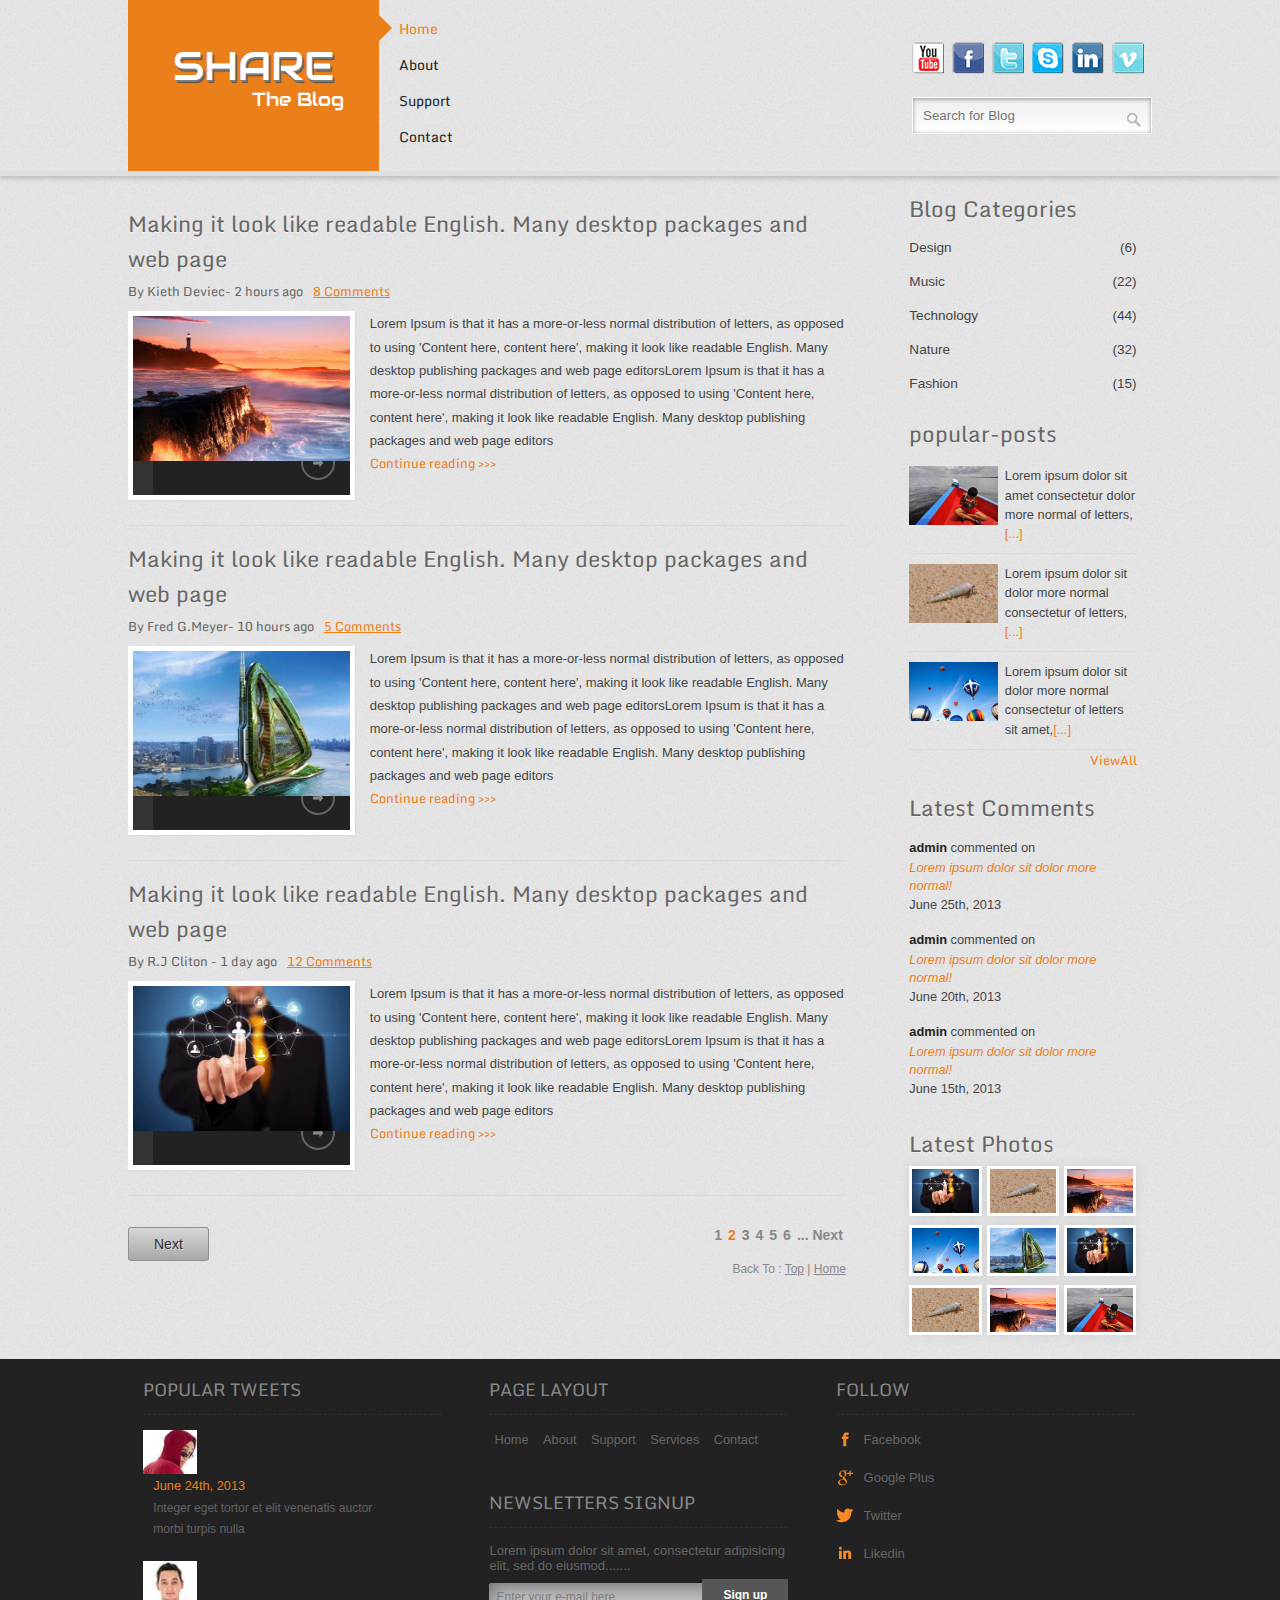
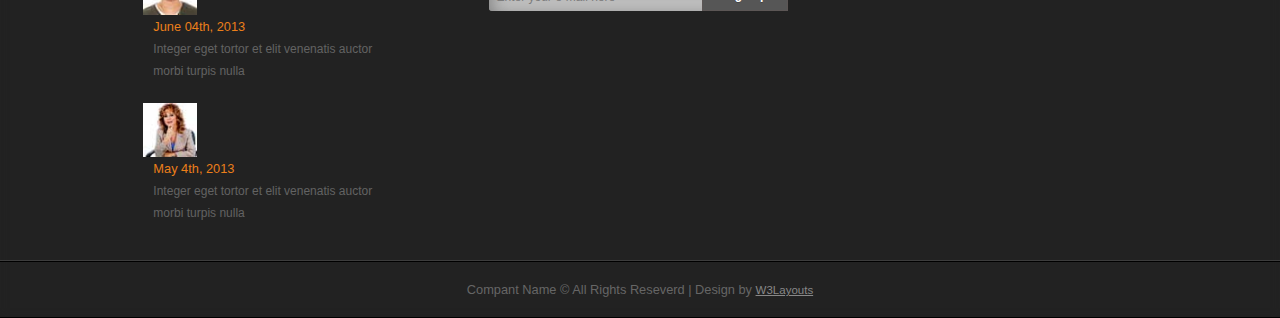
<file: index.html>
<!--A Design by W3layouts
Author: W3layout
Author URL: http://w3layouts.com
License: Creative Commons Attribution 3.0 Unported
License URL: http://creativecommons.org/licenses/by/3.0/
-->
<!DOCTYPE HTML>
<head>
<title>Free Share the Blog Website Template | Home :: w3layouts</title>
<meta http-equiv="Content-Type" content="text/html; charset=utf-8" />
<meta name="viewport" content="width=device-width, initial-scale=1, maximum-scale=1">
<link href="css/style.css" rel="stylesheet" type="text/css" media="all"/>
<link href='http://fonts.googleapis.com/css?family=Monda' rel='stylesheet' type='text/css'>
<link href='http://fonts.googleapis.com/css?family=Audiowide' rel='stylesheet' type='text/css'>
<!-- light-box -->
	<script type="text/javascript" src="js/jquery-1.10.1.min.js"></script>
	<script type="text/javascript" src="js/jquery.mousewheel-3.0.6.pack.js"></script>	
	<script type="text/javascript" src="js/jquery.fancybox.js"></script>
	<link rel="stylesheet" type="text/css" href="css/jquery.fancybox.css" media="screen" />
     <script type="text/javascript">
		$(document).ready(function() {

			$('.fancybox').fancybox();

		});
	</script>
<!---- End Light-box ------>
</head>
<body>
<div class="header">
 <div class="header_top">
    <div class="wrap">
	  <div class="header-top-left">
			<div class="logo">
			     <a href="index.html"><h1>SHARE</h1>
			     	<h2>The Blog</h2>
			     </a>
			</div>
		<div class="menu">
		     <ul class="menu bounce">
		       <li class="active"><a href="index.html" class="active">Home</a></li>
		       <li><a href="single.html">About</a></li>
		       <li><a href="single.html">Support</a></li>
		       <li><a href="contact.html">Contact</a></li>
		     </ul>
	   </div>
	 <div class="clear"></div>
   </div>  
	   <div class="header-top-right">
	   			<div class="social-icons">			
		                <ul>
		                	<li><a class="youtube" href="#" target="_blank"><span>Youtube</span></a></li>
		                    <li><a class="facebook" href="#" target="_blank"><span>Facebook</span> </a></li>
		                    <li><a class="twitter" href="#" target="_blank"><span>Twitter</span> </a></li>
		                    <li><a class="skype" href="#" target="_blank"><span>Skype</span> </a></li>
		                    <li><a class="likedin" href="#" target="_blank"><span>Likedin</span> </a></li>
		                    <li><a class="vimeo" href="#" target="_blank"><span>vimeo</span> </a></li>
		                    <div class="clear"></div>
		                </ul>
		 		    </div>   	   
				   			<div class="search_box">
							    <form>
									<input type="text" class="text-box" placeholder="Search for Blog"><input type="submit" value="" />
							    </form>
						   </div>
			  		 <div class="clear"></div>
		  		 </div>
		  		<div class="clear"></div>
	  		</div>
		</div>
</div>
<!--------------------- Main Content ------------------->
<div class="wrap">
	<div class="main">
		<div class="content">
			<div class="box1">
   				 <h3><a href="single.html">Making it look like readable English. Many desktop packages and web page</a></h3>
    				<span>By Kieth Deviec- 2 hours ago<span class="comments">8 Comments</span></span> 
			   <div class="view">
					<div class="view-back">
						<span class="views" title="views">(566)</span>
						<span class="likes" title="likes">(124)</span>
						<span class="link" title="link">(24)</span>
						<a href="single.html"> </a>
					</div>
					<a href="single.html"><img src="images/img1.jpg"></a>
				</div>
				<div class="data">
				    <p>Lorem Ipsum is that it has a more-or-less normal distribution of letters, as opposed to using 'Content here, content here', making it look like readable English. Many desktop publishing packages and web page editorsLorem Ipsum is that it has a more-or-less normal distribution of letters, as opposed to using 'Content here, content here', making it look like readable English. Many desktop publishing packages and web page editors</p>
				    <span><a href="single.html">Continue reading >>></a></span>
				</div>
			<div class="clear"></div>
		</div>
			<div class="box1">
			   	 <h3><a href="single.html">Making it look like readable English. Many desktop packages and web page</a></h3>
			    <span>By Fred G.Meyer- 10 hours ago<span class="comments">5 Comments</span></span>
			 <div class="view">
					<div class="view-back">
						<span class="views" title="views">(566)</span>
						<span class="likes" title="likes">(124)</span>
						<span class="link" title="link">(24)</span>
						<a href="single.html"> </a>
					</div>
					<a href="single.html"><img src="images/img2.jpg"></a>
				</div>
				<div class="data">
				    <p>Lorem Ipsum is that it has a more-or-less normal distribution of letters, as opposed to using 'Content here, content here', making it look like readable English. Many desktop publishing packages and web page editorsLorem Ipsum is that it has a more-or-less normal distribution of letters, as opposed to using 'Content here, content here', making it look like readable English. Many desktop publishing packages and web page editors</p>
				    <span><a href="single.html">Continue reading >>></a></span>
				</div>
			<div class="clear"></div>
	     </div>
				<div class="box1">
				    <h3><a href="single.html">Making it look like readable English. Many desktop packages and web page</a></h3>
				    <span>By R.J Cliton - 1 day ago<span class="comments">12 Comments</span></span>
				 <div class="view">
					<div class="view-back">
						<span class="views" title="views">(566)</span>
						<span class="likes" title="likes">(124)</span>
						<span class="link" title="link">(24)</span>
						<a href="single.html"> </a>
					</div>
					<a href="single.html"><img src="images/img3.jpg"></a>
				</div>
					<div class="data">
					    <p>Lorem Ipsum is that it has a more-or-less normal distribution of letters, as opposed to using 'Content here, content here', making it look like readable English. Many desktop publishing packages and web page editorsLorem Ipsum is that it has a more-or-less normal distribution of letters, as opposed to using 'Content here, content here', making it look like readable English. Many desktop publishing packages and web page editors</p>
					    <span><a href="single.html">Continue reading >>></a></span>
					</div> 
				<div class="clear"></div>
			</div>
					<div class="page_links">
						<div class="next_button">
							 <a href="#">Next</a>
						</div>
							<div class="page_numbers">
							    <ul>
									<li><a href="#">1</a>
									<li class="active"><a href="#">2</a>
									<li><a href="#">3</a>
									<li><a href="#">4</a>
									<li><a href="#">5</a>
									<li><a href="#">6</a>
									<li><a href="#">... Next</a>
								</ul>
							</div>	
						<div class="clear"></div>
					<div class="page_bottom">
						<p>Back To : <a href="#">Top</a> |  <a href="#">Home</a></p>
					</div>
			</div>
</div>
<div class="sidebar">
<div class="sidebar_top">
    <h3>Blog Categories</h3>
<div class="sidebar_top_list">
	 <ul>
		<li><a href="#"><span class="category-name">Design</span> <span class="count">(6)</span><div class="clear"></div></a></li>
		<li><a href="#"><span class="category-name">Music</span> <span class="count">(22)</span><div class="clear"></div></a></li>
		<li><a href="#"><span class="category-name">Technology</span> <span class="count">(44)</span><div class="clear"></div></a></li>
		<li><a href="#"><span class="category-name">Nature</span> <span class="count">(32)</span><div class="clear"></div></a></li>
		<li><a href="#"><span class="category-name">Fashion</span> <span class="count">(15)</span><div class="clear"></div></a></li>
	</ul>
</div>
</div>
			<div class="popular-post">
				<h3>popular-posts</h3>
					<div class="post-grid">
						<img src="images/latest-post-img1.jpg" title="post1" alt=""/>
						<p>Lorem ipsum dolor sit amet consectetur dolor more normal of letters,<a href="#">[...]</a></p>
							<div class="clear"> </div>
					  </div>
					    <div class="post-grid">
							<img src="images/latest-post-img2.jpg" title="post1" alt=""/>
							  <p>Lorem ipsum dolor sit dolor more normal consectetur of letters,<a href="#">[...]</a></p>
								<div class="clear"> </div>
						</div>
						<div class="post-grid">
							<img src="images/latest-post-img3.jpg" title="post1" alt=""/>
							  <p>Lorem ipsum dolor sit dolor more normal consectetur of letters sit amet,<a href="#">[...]</a></p>
								<div class="clear"> </div>
						</div>
					<div class="view-all"><a href="#">
						</a><a href="#">ViewAll</a>
					</div>
					<div class="clear"></div>
			</div>
			<div class="latest_comments">
					<h3>Latest Comments</h3>
				<div class="comments">
					<p><span>admin</span> commented on</p>
					 <h4><a href="#">Lorem ipsum dolor sit dolor more normal!</a></h4>
					 <p>June 25th, 2013</p>
				</div>
				<div class="comments">
					<p><span>admin</span> commented on</p>
					 <h4><a href="#">Lorem ipsum dolor sit dolor more normal!</a></h4>
					 <p>June 20th, 2013</p>
				</div>
				<div class="comments">
					<p><span>admin</span> commented on</p>
					 <h4><a href="#">Lorem ipsum dolor sit dolor more normal!</a></h4>
					 <p>June 15th, 2013</p>
				</div>
				</div>
			<div class="latest_photos">
					<h3>Latest Photos</h3>
					<ul>
						<li><a class="fancybox" href="images/img3.jpg" data-fancybox-group="gallery" title="Lorem ipsum dolor sit amet"><img src="images/img3.jpg" alt=""/><span> </span></a></li>
						<li><a class="fancybox" href="images/latest-post-img2.jpg" data-fancybox-group="gallery" title="Lorem ipsum dolor sit amet"><img src="images/latest-post-img2.jpg" alt=""/><span> </span></a></li>
						<li><a class="fancybox" href="images/img1.jpg" data-fancybox-group="gallery" title="Lorem ipsum dolor sit amet"><img src="images/img1.jpg" alt=""/><span> </span></a></a></li>
						<li><a class="fancybox" href="images/img2.jpg" data-fancybox-group="gallery" title="Lorem ipsum dolor sit amet"><img src="images/latest-post-img3.jpg" alt=""/><span> </span></a></li>
						<li><a class="fancybox" href="images/latest-post-img1.jpg" data-fancybox-group="gallery" title="Lorem ipsum dolor sit amet"><img src="images/img2.jpg" alt=""/><span> </span></a></li>
						<li><a class="fancybox" href="images/img3.jpg" data-fancybox-group="gallery" title="Lorem ipsum dolor sit amet"><img src="images/img3.jpg" alt=""/><span> </span></a></li>
						<li><a class="fancybox" href="images/latest-post-img3.jpg" data-fancybox-group="gallery" title="Lorem ipsum dolor sit amet"><img src="images/latest-post-img2.jpg" alt=""/><span> </span></a></li>
						<li><a class="fancybox" href="images/img1.jpg" data-fancybox-group="gallery" title="Lorem ipsum dolor sit amet"><img src="images/img1.jpg" alt=""/><span> </span></a></li>
						<li><a class="fancybox" href="images/latest-post-img1.jpg" data-fancybox-group="gallery" title="Lorem ipsum dolor sit amet"><img src="images/latest-post-img1.jpg" alt=""/><span> </span></a></li>
					</ul>
				</div>
		</div>
	<div class="clear"></div>
</div>
</div>
<!--------------------- End Main Content ----------------------------------->
<div class="footer">
   	    <div class="footer_grides"> 
   	    	 <div class="wrap">  	    	
				<div class="footer_grid1">
					<h3>Popular Tweets</h3>
					<div class="tweet_data">
			<div class="tweet_img">
				<img src="images/tweet-img1.jpg" alt=""/>
		</div>
		<div class="tweet_desc">
			 <h4>June 24th, 2013</h4>
		<p>Integer eget tortor et elit venenatis auctor morbi turpis nulla</p>
		</div>
		<div class="clear"></div>
		</div>	
		<div class="tweet_data">
			<div class="tweet_img">
				<img src="images/tweet-img2.jpg" alt=""/>
		</div>
		<div class="tweet_desc">
			 <h4>June 04th, 2013</h4>
		<p>Integer eget tortor et elit venenatis auctor morbi turpis nulla</p>
		</div>
		<div class="clear"></div>
		</div>	
		<div class="tweet_data">
			<div class="tweet_img">
				<img src="images/tweet-img3.jpg" alt=""/>
		</div>
		<div class="tweet_desc">
			 <h4>May 4th, 2013</h4>
		<p>Integer eget tortor et elit venenatis auctor morbi turpis nulla</p>
		</div>
		<div class="clear"></div>
		</div>	
     </div>			
				<div class="footer_grid2">
					<h3>Page Layout</h3>
								<ul>
						            <li><a href="index.html">Home</a></li>
						     		<li><a href="single.html">About</a></li>
						     		<li><a href="404.html">Support</a></li>	
						     		<li><a href="single.html">Services</a></li>						     		
						     		<li><a href="contact.html">Contact</a></li>
						   	   </ul>
	  <div class="grid2_bottom">
    	<h3>Newsletters Signup</h3>
    	<p>Lorem ipsum dolor sit amet, consectetur adipisicing elit, sed do eiusmod.......</p>
		    <div class="signup">
			    <form>
			    	<input type="text" value="Enter your e-mail here" onfocus="this.value = '';" onblur="if (this.value == '') {this.value = 'Enter your e-mail here';"><input type="submit" value="Sign up">
			    </form>
		    </div>
      </div>
   </div>
		<div class="footer_grid3">
			<h3>Follow</h3>
                <div class="social_icons">
                	<div class="img_list">
					    <ul>
					     <li><img src="images/facebook.png" alt="" /><a href="#">Facebook</a></li>
					     <li><img src="images/google+.png" alt="" /><a href="#">Google Plus</a></li>
					     <li><img src="images/twitter.png" alt="" /><a href="#">Twitter</a></li>
					     <li><img src="images/linkedin.png" alt="" /><a href="#">Likedin</a></li>
					    </ul>
					</div>
                </div>
		 </div>
	 <div class="clear"></div>
  </div>
</div>
		 <div class="copy_right">
				<p>Compant Name © All Rights Reseverd | Design by  <a href="http://w3layouts.com">W3Layouts</a> </p>
		   </div>	 
  </div>
</body>
</html>
</file>
<file: css/style.css>
/*
Author: W3layouts
Author URL: http://w3layouts.com
License: Creative Commons Attribution 3.0 Unported
License URL: http://creativecommons.org/licenses/by/3.0/
*/
 /* reset */
html,body,div,span,applet,object,iframe,h1,h2,h3,h4,h5,h6,p,blockquote,pre,a,abbr,acronym,address,big,cite,code,del,dfn,em,img,ins,kbd,q,s,samp,small,strike,strong,sub,sup,tt,var,b,u,i,dl,dt,dd,ol,nav ul,nav li,fieldset,form,label,legend,table,caption,tbody,tfoot,thead,tr,th,td,article,aside,canvas,details,embed,figure,figcaption,footer,header,hgroup,menu,nav,output,ruby,section,summary,time,mark,audio,video{margin:0;padding:0;border:0;font-size:100%;font:inherit;vertical-align:baseline;}
article, aside, details, figcaption, figure,footer, header, hgroup, menu, nav, section {display: block;}
ol,ul{list-style:none;margin:0;padding:0;}
blockquote,q{quotes:none;}
blockquote:before,blockquote:after,q:before,q:after{content:'';content:none;}
table{border-collapse:collapse;border-spacing:0;}
/* start editing from here */
a{text-decoration:none;}
.txt-rt{text-align:right;}/* text align right */
.txt-lt{text-align:left;}/* text align left */
.txt-center{text-align:center;}/* text align center */
.float-rt{float:right;}/* float right */
.float-lt{float:left;}/* float left */
.clear{clear:both;}/* clear float */
.pos-relative{position:relative;}/* Position Relative */
.pos-absolute{position:absolute;}/* Position Absolute */
.vertical-base{	vertical-align:baseline;}/* vertical align baseline */
.vertical-top{	vertical-align:top;}/* vertical align top */
.underline{	padding-bottom:5px;	border-bottom: 1px solid #eee; margin:0 0 20px 0;}/* Add 5px bottom padding and a underline */
nav.vertical ul li{	display:block;}/* vertical menu */
nav.horizontal ul li{	display: inline-block;}/* horizontal menu */
img{max-width:100%;}
/*end reset*/
body{
	font-family:Arial, Helvetica, sans-serif;
	background:url(../images/body-bg3.png);
}
.wrap{
	width:80%;
	margin:0 auto;
}
.header_top{
     border-bottom: 5px solid #DEDEDE;
	box-shadow: 0 3px 4px rgba(0, 0, 0, 0.15);
}
.header-top-left{
	float:left;
	width:50%;
}
.logo{
	float:left;
	position:relative;
}
.logo h1{
	font-size:2.5em;
	font-family: 'Audiowide', cursive;
	color:#FFF;
	background:#EB7F1A;
	padding:40px 45px 80px 45px;
	text-shadow: 1px 2px 1px #7E7E7E, 2px 3px 1px #504F4F;
}
.logo h2{
	font-family: 'Audiowide', cursive;
	color: #FFF;
	font-size: 1.2em;
	position: absolute;
	bottom: 60px;
	right: 35px;
}

/************* Menu ************/
.menu{
    float:left;
    padding-top:5px;
}
ul.menu{
  list-style: none;
}
@-moz-keyframes expand-bounce{
  0% {
    width: 5px;
    padding-left: 0px;
  }
  
  50% {
    width: 200px;
  }
  
  70% {
    width: 170px;
  }
  
  80% {
    width: 200px;
  }
  
  90% {
    width: 190px;
  }
  
  100% {
    width: 200px;
    padding-left: 20px;
  }
}
@-webkit-keyframes expand-bounce {  
  0% {
    width: 5px;
    padding-left: 0px;
  }
  
  50% {
    width: 200px;
  }
  
  70% {
    width: 170px;
  }
  
  80% {
    width: 200px;
  }
  
  90% {
    width: 190px;
  }
  
  100% {
    width: 200px;
    padding-left: 20px;
  }
}
@-moz-keyframes shrink-bounce {
  
  0% {
    width: 200px;
    padding-left: 20px;
  }
  
  50% {
    width: 5px;
  }
  
  70% {
    width: 35px;
  }
  
  80% {
    width: 5px;
  }
  
  90% {
    width: 15px;
  }
  
  100% {
    width: 5px;
    padding-left: 0px;
  }
}
ul.menu li {
  width:20px;
  height: 32px;
  line-height:19px;
  padding:4px 0px 0px 0px;
  margin-top:0px;
}
ul.menu.tight li {
  margin-top: 0 !important;
}
ul.menu li {
  -moz-animation-name: shrink;
  -moz-animation-duration: 0.5s;
  -moz-animation-timing-function: ease-in-out;
  -webkit-animation-name: shrink;
  -webkit-animation-duration: 0.5s;
  -webkit-animation-timing-function: ease-in-out;
}
ul.menu.bounce li {
  -moz-animation-name: shrink-bounce;
  -moz-animation-duration: 0.5s;
  -moz-animation-timing-function: ease-in-out;
  -webkit-animation-name: shrink-bounce;
  -webkit-animation-duration: 0.5s;
  -webkit-animation-timing-function: ease-in-out;
}
ul.menu li a:hover,ul.menu li a.active {
  width: 200px;
  padding-left: 20px;
  -moz-animation-name: expand;
  -moz-animation-duration: 0.5s;
  -moz-animation-timing-function: ease-in-out;
  -webkit-animation-name: expand;
  -webkit-animation-duration: 0.5s;
  -webkit-animation-timing-function: ease-in-out;
  color:#EB7F1A;
}
ul.menu.bounce li:hover,ul.menu.bounce li.active {
  -moz-animation-name: expand-bounce;
  -moz-animation-duration: 0.5s;
  -moz-animation-timing-function: ease-in-out;
  -webkit-animation-name: expand-bounce;
  -webkit-animation-duration: 0.5s;
  -webkit-animation-timing-function: ease-in-out;
  background:url(../images/menu-arrow.png) no-repeat -3px;
}
ul.menu a {
  width: 200px;
  text-decoration: none;
  font-size: 14px;
  color:#222;
  font-family: 'Monda', sans-serif;
  position: absolute;
  padding: 5px 0px;
  padding-left: 20px;
}
/****** End Menu *************/

.header-top-right{
	float:right;
}
/********** Social Icons **************/
.social-icons {
	margin-top:42px;
}
.social-icons ul li:first-child, ol li:first-child {
	margin-top: 0px;
}
.social-icons li {
	float: left;
	width: 40px;
	height: 40px;
	background: none;
	padding: 0px;
	margin: 0;
}
.social-icons li a {
	height:32px;
	width:32px;
	display: block;
	text-indent: -9999px;
	background: rgba(0, 0, 0, 0.02) url(../images/social-icons.png);
	position:relative;
}
.social-icons a.facebook {
	background-position:-63px bottom;
}
.social-icons a.facebook:hover {
	background-position:-63px top;
}
.social-icons a.youtube {
	background-position:1px bottom;
}
.social-icons a.youtube:hover {
	background-position:1px top;
}
.social-icons a.twitter {
	background-position: 129px bottom;
}
.social-icons a.twitter:hover {
	background-position: 129px top;
}
.social-icons a.likedin{
	background-position: -160px bottom;
}
.social-icons a.likedin:hover {
	background-position: -160px top;
}
.social-icons a.skype{
	background-position: -256px bottom;
}
.social-icons a.skype:hover {
	background-position: -256px top;
}
.social-icons a.vimeo {
	background-position: 97px bottom;
}
.social-icons a.vimeo:hover {
	background-position: 97px top;
}
.social-icons li a span{
	width:70px;
	height: auto;
	line-height:15px;
	padding:2px;
	left: 50%;
	margin-left: -38px;
	font-family:Verdana, Geneva, Arial, Helvetica, sans-serif;
	font-weight: 400;	
	font-style: italic;
	font-size:0.8em;
	color:#EB7F1A;
	text-shadow: 1px 1px 1px rgba(0, 0, 0, 0.1);
	text-align: center;
	border:3px solid #fff;
	background: rgba(255,255,255,0.3);
	text-indent: 0px;
	border-radius: 5px;
	position: absolute;
	pointer-events: none;
	bottom:100px;
	opacity: 0;
	box-shadow: 1px 1px 2px rgba(0,0,0,0.1);
	-webkit-transition: all 0.3s ease-in-out;
	-moz-transition: all 0.3s ease-in-out;
	-o-transition: all 0.3s ease-in-out;
	-ms-transition: all 0.3s ease-in-out;
	transition: all 0.3s ease-in-out;
}
.social-icons li a span:before,
.social-icons li a span:after{
	content: '';
	position: absolute;
	bottom: -15px;
	left: 50%;
	margin-left: -9px;
	width: 0;
	height: 0;
	border-left: 10px solid transparent;
	border-right: 10px solid transparent;
	border-top: 10px solid rgba(0,0,0,0.1);
}
.social-icons li a span:after{
	bottom: -14px;
	margin-left: -10px;
	border-top: 10px solid #fff;
}
.social-icons li a:hover span{
	opacity: 0.9;
	bottom:42px;
}

/***** Search box ************/
.search_box{	
	margin-top:15px;
	position:relative;
	 border: 1px solid rgba(255,255,255,0.6);
    outline:none;
    background: -webkit-linear-gradient(#eee, #fff);
    background: -moz-linear-gradient(#eee, #fff);
    background: -o-linear-gradient(#eee, #fff);
    background: -ms-linear-gradient(#eee, #fff);
    background: linear-gradient(#eee, #fff);
    -webkit-transition: all 0.3s ease-out;
    -moz-transition: all 0.3s ease-out;
    -o-transition: all 0.3s ease-out;
    -ms-transition: all 0.3s ease-out;
    transition: all 0.3s ease-out;
    box-shadow: 
    inset 0 1px 4px rgba(0,0,0,0.4);    
}
.text-box{
	width:85%;
	padding:10px;
    color: #555;
    background:none;
    border:none;
    outline: none;
}
.search_box:hover{
    outline: none;
    background-position: 0 -2.7em;
}
.search_box input[type="submit"]{
	border:none;
	cursor:pointer;
	background: url(../images/search.png) no-repeat 0px 14px;
	position: absolute;
	width: 25px;
	right:0px;
	height: 30px;
}
/**** End Search Box ****************/
/******** Main *************/
.main h3{
	font-size:22px;
    color:#666;
    padding-bottom:5px;
    font-family: 'Monda', sans-serif;
     text-shadow       : 0 1px 0 rgba(255, 255, 255, 0.5); 
}
.content{
	float:left;
	width: 70.1%;
	padding: 1.5% 0;
}
.content h3 a{
	font-size:22px;
    color:#666;
    padding-bottom:5px;
    font-family: 'Monda', sans-serif;
}
.box1 h3 a:hover{
	text-decoration:underline;
	color:#444;
}
.box1 span{
	font-size:13px;
	color:#666;
	font-size:0.8em;
	font-family: 'Monda', sans-serif;
	display:block;
}
.box1 span.comments{
	font-size:13px;
	color:#EB7F1A;
	font-size:1em;
	padding-left:10px;
	text-decoration:underline;
	cursor:pointer;
	display:inline;
}
.box1{	
    border-bottom:1px solid #D8D8D8;
    padding:15px 0;
}
/**** Image Hover Style *****/
.view {
	overflow: hidden;
}
.view:hover img {
	left: -85px;
}
.view div.view-back {
	background: #666;
}
.view {
	-webkit-perspective: 1000px;
	-moz-perspective: 1000px;
	-o-perspective: 1000px;
	-ms-perspective: 1000px;
	perspective: 1000px;
}
.view {
	width:30.2%;
	height:179px;
	margin:10px 15px 10px 0;
	float: left;
	position: relative;
	border:5px solid #fff;
	box-shadow: 1px 1px 2px rgba(0,0,0,0.05);
	background: #333;
	-webkit-perspective: 500px;
	-moz-perspective: 500px;
	-o-perspective: 500px;
	-ms-perspective: 500px;
	perspective: 500px;
}

.view .slice{
	width: 60px;
	height: 100%;
	z-index: 100;
	
	-webkit-transform-style: preserve-3d;
	-moz-transform-style: preserve-3d;
	-o-transform-style: preserve-3d;
	-ms-transform-style: preserve-3d;
	transform-style: preserve-3d;
	
	-webkit-transform-origin: left center;
	-moz-transform-origin: left center;
	-o-transform-origin: left center;
	-ms-transform-origin: left center;
	transform-origin: left center;
	
	-webkit-transition: -webkit-transform 150ms ease-in-out;
	-moz-transition: -moz-transform 150ms ease-in-out;
	-o-transition: -o-transform 150ms ease-in-out;
	-ms-transition: -ms-transform 150ms ease-in-out;
	transition: transform 150ms ease-in-out;
		
}
.view div.view-back{
	height: 100%;
	position: absolute;
	right: 0;
	background:#222;
	z-index: 0;
}
.view-back span {
	display: block;
	float: right;
	padding:10px 12px 5px 25px;
	width: 100%;
	text-align: right;
	font-size: 12px;
	color:#CCC;
	cursor:pointer;
}
.view-back span.views {
	background:url(../images/views.png) no-repeat 160px 18px;
}
.view-back span.likes {
	background:url(../images/likes.png) no-repeat 160px 5px;
}
.view-back span.link {
	background:url(../images/link.png) no-repeat 160px 8px;
}
.view-back span:first-child {
	padding-top: 20px;
}
.view-back a {
	display:bock;
	font-size: 18px;
	color: rgba(255,255,255,0.4);
	position: absolute;
	right: 15px;
	bottom: 15px;
	border: 2px solid rgba(255,255,255,0.3);
	border-radius: 50%;
	width: 30px;
	height: 30px;
	background:url(../images/arrow-right.png) no-repeat 10px;
	line-height: 22px;
	text-align: center;
}
.view-back a:hover {
	color: #fff;
	border-color: #fff;
}
.view .overlay {
	width: 60px;
	height: 100%;
	opacity: 0;
	position: absolute;
	-webkit-transition: opacity 150ms ease-in-out;
	-moz-transition: opacity 150ms ease-in-out;
	-o-transition: opacity 150ms ease-in-out;
	-ms-transition: opacity 150ms ease-in-out;
	transition: opacity 150ms ease-in-out;
}
.view:hover .overlay {
	opacity:1;
}
.view img {
	width:100%;
	position: absolute;
	z-index: 0;
	-webkit-transition: left 0.3s ease-in-out;
	-o-transition: left 0.3s ease-in-out;
	-moz-transition: left 0.3s ease-in-out;
	-ms-transition: left 0.3s ease-in-out;
	transition: left 0.3s ease-in-out;
}
/**** End Hover Effect *****/
.data{
	padding: 1.5% 0;
}
.data span a{
	color:#EB7F1A;
	font-size:1em;
}
.data span a:hover{
	text-decoration:underline;	
}
.box1 p{
    font-size:0.8125em;
    line-height:1.8em;
    color:#444;
}
/***** Sidebar *********/
.sidebar{
	float:right;
	width: 22.2%;
	padding: 1.5%;
	margin:0% 0 0% 1.6%;
}
.sidebar_top_list li a{
	font-size:0.85em;
	color:#444;
	line-height:2.5em;
	border-bottom:1px solid #f6f6f6;
}
.sidebar_top_list li a:hover{
	color:#EB7F1A;
}
.sidebar_top_list li a span.category-name{
	float:left;
}
.sidebar_top_list li a span.count{
	float:right;
}
/******* Popular Posts ***********/
.popular-post{
	padding-top:15px;
}
.post-grid {
	padding: 10px 0px;
	border-bottom: 1px ridge #DADADA;
}
.post-grid img {
	float: left;
	width: 39%;
}
.post-grid p {
	float: right;
	width: 58%;
	font-family: Arial, Helvetica, sans-serif;
	font-size: 0.8em;
	color:#444;
	line-height: 1.5em;
}
.post-grid p a{
	font-family: Arial, Helvetica, sans-serif;
	color:#EB7F1A;
	line-height: 1.5em;
}
.post-grid p a:hover{
	color:#888;
}
.view-all a {
	font-family: 'Monda', sans-serif;
	color:#EB7F1A;
	font-size: 0.8em;
	-webkit-transition: all .5s;
	-moz-transition: all .5s;
	-o-transition: all .5s;
	-ms-transition: all .5s;
	transition: all .5s;
	float: right;
}
.view-all a:hover{
	color: #888;
}
/***** Latest comments *******/
.latest_comments{
	padding-top:20px;
}
.comments{
	padding:10px 0;
}
.latest_comments p{
	font-size: 0.8em;
	color:#444;
}
.latest_comments p span{
	font-weight:bold;
	color:#222;
}
.latest_comments h4{
	padding:3px 0;
}
.latest_comments h4 a{
	color:#EB7F1A;
	font-size: 0.8em;
	font-style:italic;
}
.latest_comments h4 a:hover{
	text-decoration:underline;
}
/***** Latest Photos *****/
.latest_photos{
	padding-top:20px;
}
.latest_photos ul li{
	display: inline-block;
	width: 32%;
}
.latest_photos ul li a {
	background: #FFF;
	display: block;
	padding: 3px;
    margin-bottom: 5px;
	box-shadow: 0px 0px 10px #CFCFCF;
}
.latest_photos ul li img{
	display:block;
}
/******* Page Links *******/
.page_links{
	padding:30px 0px;
}
.next_button{
	float:left;
	line-height:35px;
}
.next_button a{
        border            : 1px solid #8f8f8f;
        background        : #d7d7d7;
        background        : -moz-linear-gradient(top,  #d7d7d7 0%, #a8a8a8 100%);
        background        : -webkit-gradient(linear, left top, left bottom, color-stop(0%,#d7d7d7), color-stop(100%,#a8a8a8));
        background        : -webkit-linear-gradient(top,  #d7d7d7 0%,#a8a8a8 100%);
        background        : -o-linear-gradient(top,  #d7d7d7 0%,#a8a8a8 100%);
        background        : -ms-linear-gradient(top,  #d7d7d7 0%,#a8a8a8 100%);
        background        : linear-gradient(top,  #d7d7d7 0%,#a8a8a8 100%);
        filter            : progid:DXImageTransform.Microsoft.gradient( startColorstr='#d7d7d7', endColorstr='#a8a8a8',GradientType=0 );
        color             : #303030;
        text-shadow       : 1px 1px 0 rgba(255, 255, 255, 0.5);  
    cursor:pointer;
    font-size:14px;
    border-radius:3px;
   -webkit-border-radius:3px;
   -moz-border-radius:3px;
   -o-border-radius:3px;
    padding:8px 25px;
}
.next_button a:hover{
	    background        : #c9c9c9;
        background        : -moz-linear-gradient(top,  #c9c9c9 0%, #a9a9a9 100%);
        background        : -webkit-gradient(linear, left top, left bottom, color-stop(0%,#c9c9c9), color-stop(100%,#a9a9a9));
        background        : -webkit-linear-gradient(top,  #c9c9c9 0%,#a9a9a9 100%);
        background        : -o-linear-gradient(top,  #c9c9c9 0%,#a9a9a9 100%);
        background        : -ms-linear-gradient(top,  #c9c9c9 0%,#a9a9a9 100%);
        background        : linear-gradient(top,  #c9c9c9 0%,#a9a9a9 100%);
        filter            : progid:DXImageTransform.Microsoft.gradient( startColorstr='#c9c9c9', endColorstr='#a9a9a9',GradientType=0 );
        box-shadow        : inset 0 2px 5px 0 #a0a0a0;
        -moz-box-shadow   : inset 0 2px 5px 0 #a0a0a0;
        -webkit-box-shadow: inset 0 2px 5px 0 #a0a0a0;
}
.page_numbers{
	float:right;
}
.page_numbers li{
	display:inline-block;
}
.page_numbers li a{
	font-size:14px;
	color:#888;
	padding:3px;
	font-weight:bold;
}
.page_numbers li a:hover,.page_numbers li.active a{
	color:#EB7F1A;
}
.page_bottom{
	text-align:right;
}
.page_bottom p{
	color:#888;
	font-size:12px;
}
.page_bottom a{
	color:#888;
	font-size:12px;
	text-decoration:underline;
}
.page_bottom a:hover{
	color:#222;
}
/***** Footer *****************/
.footer{
	background:#222;
	border-bottom: 1px solid black;
	box-shadow: inset 0px 1px 8px #222;
}
.footer h3{
	font-size:1.1em;
	color:#888;
	margin-bottom:15px;
	text-transform:uppercase;
	border-bottom: 1px dashed #302F2F;
	padding-bottom: 10px;
	font-family: 'Monda', sans-serif;
}
.footer_grid1,.footer_grid2,.footer_grid3{
	float:left;
	width: 29.2%;
	padding: 1.5%;
}
.footer_grid2,.footer_grid3{
	margin-left:1.6%;
}
.tweet_data{
	margin:15px 0;
}
.tweet_img{
	float:left;
	width:18%;
}
.tweet_desc{
	float:left;
	width:79%;
	margin-left:10px;
}
.tweet_desc h4{
	color: #EB7F1A;
	font-size:0.8em;
	cursor:pointer;
}
.tweet_desc p{
	color:#636363;
	font-size:12px;
	padding:5px 0;
	line-height:1.8em;
}
.footer_grid2 li{
	display: inline;
}
.footer_grid2 li a{
	font-size:0.8em;
	color:#666;
	padding:5px 5px;
}
.footer_grid2 li a:hover{
	color:#CCC;
}
.grid2_bottom{
	padding-top:40px;
}
.grid2_bottom p{
	font-size:13px;
	color:#666;
}
.signup{
	border-radius:0.2em;
	margin-top:10px;
	background:#c9c9c9;
    box-shadow: inset 0px 5px 20px #707070;
    position:relative;
}
.signup input[type="text"]{
    border:none;
    background:none;
    padding:7px;
    outline:none;
    width:73%;
    font-size:12px;
    color:#7c7c7c;
}
.signup input[type="submit"]{
	border: 1px solid  #5C5655;
    padding:8px 20px;
   	font-size:12px;
   	margin:0;
   	font-weight:bold;
   	cursor:pointer;
 	background     : #565656;
    filter         : progid:DXImageTransform.Microsoft.gradient(startColorstr='#565656', endColorstr='#565656');
    color          : #fff;
    text-shadow    : 0 1px 0 rgba(0, 0, 0, 0.2);
    position:absolute;
    right:0;
    bottom:0;  
}
.signup input[type="submit"]:hover{
   		background        : #5e5e5e;
        background        : -moz-linear-gradient(top,  #5e5e5e 0%, #404040 100%);
        background        : -webkit-gradient(linear, left top, left bottom, color-stop(0%,#5e5e5e), color-stop(100%,#404040));
        background        : -webkit-linear-gradient(top,  #5e5e5e 0%,#404040 100%);
        background        : -o-linear-gradient(top,  #5e5e5e 0%,#404040 100%);
        background        : -ms-linear-gradient(top,  #5e5e5e 0%,#404040 100%);
        background        : linear-gradient(top,  #5e5e5e 0%,#404040 100%);
        filter            : progid:DXImageTransform.Microsoft.gradient( startColorstr='#5e5e5e', endColorstr='#404040',GradientType=0 );
        box-shadow        : 1px 1px 0 0 #414141 inset, -1px -1px 0 0 #414141 inset, 0 1px 2px -1px rgba(0,0,0,0.15);  
        -moz-box-shadow   : 1px 1px 0 0 #414141 inset, -1px -1px 0 0 #414141 inset, 0 1px 2px 0 rgba(0,0,0,0.15);
	    -webkit-box-shadow: 1px 1px 0 0 #414141 inset, -1px -1px 0 0 #414141 inset, 0 1px 2px -1px rgba(0,0,0,0.15);
 }
 .img_list li:first-child{
 	margin-top:0;
 }
 .img_list li {
	display:block;
	margin:20px 0;
} 
.img_list li a{
	font-size:13px;
	color:#666;
	margin:10px;
}
.img_list li a:hover{
	color:#CCC;
}
.img_list img{
	vertical-align:middle;
}
.copy_right{
	text-align:center;
	padding:20px 0;
	border-top: 2px ridge #3D3D3D;
}
.copy_right p{
	font-size:0.8em;
	color:#666;
}
.copy_right p a{
	font-size:0.9em;
	color:#888;
	text-decoration:underline;
}
.copy_right p a:hover{
	color:#CCC;
	text-decoration:none;
}
/**************** single ********************/
.blog-img {
	overflow: hidden;
}
.blog-img:hover img {
	left: -85px;
}
.blog-img div.view-back {
	background: #666;
}
.blog-img{
	-webkit-perspective: 1000px;
	-moz-perspective: 1000px;
	-o-perspective: 1000px;
	-ms-perspective: 1000px;
	perspective: 1000px;
}
.blog-img{
	width:99%;
	height:400px;
	margin:10px 0;
	position: relative;
	border:5px solid #fff;
	box-shadow: 1px 1px 2px rgba(0,0,0,0.05);
	background: #333;
	-webkit-perspective: 500px;
	-moz-perspective: 500px;
	-o-perspective: 500px;
	-ms-perspective: 500px;
	perspective: 500px;
}

.blog-img .slice{
	width: 60px;
	height: 100%;
	z-index: 100;
	
	-webkit-transform-style: preserve-3d;
	-moz-transform-style: preserve-3d;
	-o-transform-style: preserve-3d;
	-ms-transform-style: preserve-3d;
	transform-style: preserve-3d;
	
	-webkit-transform-origin: left center;
	-moz-transform-origin: left center;
	-o-transform-origin: left center;
	-ms-transform-origin: left center;
	transform-origin: left center;
	
	-webkit-transition: -webkit-transform 150ms ease-in-out;
	-moz-transition: -moz-transform 150ms ease-in-out;
	-o-transition: -o-transform 150ms ease-in-out;
	-ms-transition: -ms-transform 150ms ease-in-out;
	transition: transform 150ms ease-in-out;
		
}
.blog-img div.view-back{
	height: 100%;
	position: absolute;
	right: 0;
	background:#222;
	z-index: 0;
}
.view-back span {
	display: block;
	float: right;
	padding:10px 12px 7px 25px;
	width: 100%;
	text-align: right;
	font-size: 12px;
	color:#CCC;
	cursor:pointer;
}
.view-back span.views {
	background:url(../images/views.png) no-repeat 160px 18px;
}
.view-back span.likes {
	background:url(../images/likes.png) no-repeat 160px 5px;
}
.view-back span.link {
	background:url(../images/link.png) no-repeat 160px 8px;
}
.view-back span:first-child {
	padding-top: 20px;
}
.view-back a {
	display:bock;
	font-size: 18px;
	color: rgba(255,255,255,0.4);
	position: absolute;
	right: 15px;
	bottom: 15px;
	border: 2px solid rgba(255,255,255,0.3);
	border-radius: 50%;
	width: 30px;
	height: 30px;
	background:url(../images/arrow-right.png) no-repeat 10px;
	line-height: 22px;
	text-align: center;
}
.view-back a:hover {
	color: #fff;
	border-color: #fff;
}
.blog-img .overlay {
	width: 60px;
	height: 100%;
	opacity: 0;
	position: absolute;
	-webkit-transition: opacity 150ms ease-in-out;
	-moz-transition: opacity 150ms ease-in-out;
	-o-transition: opacity 150ms ease-in-out;
	-ms-transition: opacity 150ms ease-in-out;
	transition: opacity 150ms ease-in-out;
}
.blog-img:hover .overlay {
	opacity:1;
}
.blog-img img {
	position: absolute;
	z-index: 0;
	-webkit-transition: left 0.3s ease-in-out;
	-o-transition: left 0.3s ease-in-out;
	-moz-transition: left 0.3s ease-in-out;
	-ms-transition: left 0.3s ease-in-out;
	transition: left 0.3s ease-in-out;
}
.blog-data{
   	width:100%;
	padding: 1.5% 0;
}
.blog-data span a{
	color:#EB7F1A;
	font-size:1em;
}
.blog-data span a:hover{
	text-decoration:underline;	
}
.blog-data p{
    font-size:0.8125em;
    line-height:1.8em;
    color:#444;
}
/****** Comment Area ******/
.comments-area h3{
	color: rgb(80, 80, 80);
	font-size: 1em;
	font-family: 'Monda', sans-serif;
	text-transform: uppercase;
	padding: 0px 0px 7px 0px;
	margin-bottom: 15px;
	border-bottom: 5px solid #D5D5D5;
	box-shadow: 0px 6px 8px rgba(0, 0, 0, 0.05);
}
.comments-area h3 img{
	vertical-align:middle;
	padding-right:5px;
}
.comments-area{
	margin-top:20px;
	color: #666;
}
.comments-area p{
	position: relative;
	padding: 8px 0;
}
.comments-area label{
	display: block;
	  font-family: 'Monda', sans-serif;
	font-size:0.8em;
	padding-bottom: 5px;
}
.comments-area span{
	color: #EB7F1A;
	position: absolute;
	left: 4px;
	top: 33px;
	font-size: 1.3em;
}
.comments-area input[type="text"],.comments-area textarea{
	padding: 10px 15px;
	width: 30%;
	color: #444;
	font-size: 16px;
	border: none;
	font-family: Arial, Helvetica, sans-serif;
	font-size: 0.8em;
	background:#DDD;
	box-shadow: inset 0px 0px 3px #535353;
			-webkit-box-shadow: inset 0px 0px 3px #535353;
			-moz-box-shadow: inset 0px 0px 3px #535353;
			-o-box-shadow: inset 0px 0px 3px #535353;
			-webkit-appearance:none;
	outline: none;
	display: block;
	
}
.comments-area input[type="submit"]{
	font-size:1em;
	text-transform:uppercase;
	 font-family: 'Monda', sans-serif;
	padding:4px 25px;
	color:#B16900;
	cursor:pointer;
	    border            : 1px solid #a1a3a4;
        background        : #d7d7d7;
        background        : -moz-linear-gradient(top,  #d7d7d7 0%, #aaaaaa 100%);
        background        : -webkit-gradient(linear, left top, left bottom, color-stop(0%,#d7d7d7), color-stop(100%,#aaaaaa));
        background        : -webkit-linear-gradient(top,  #d7d7d7 0%,#aaaaaa 100%);
        background        : -o-linear-gradient(top,  #d7d7d7 0%,#aaaaaa 100%);
        background        : -ms-linear-gradient(top,  #d7d7d7 0%,#aaaaaa 100%);
        background        : linear-gradient(top,  #d7d7d7 0%,#aaaaaa 100%);
        filter            : progid:DXImageTransform.Microsoft.gradient( startColorstr='#d7d7d7', endColorstr='#aaaaaa',GradientType=0 );
        text-shadow       : 0 1px 0 rgba(255, 255, 255, 0.5); 
          -webkit-box-shadow: 0 1px rgba(182, 182, 182, 0.17) inset, 0 2px 2px -1px rgba(0, 0, 0, 0.86);
        -moz-box-shadow   : 0 1px rgba(182, 182, 182, 0.17) inset, 0 2px 2px -1px rgba(0, 0, 0, 0.86);
        box-shadow        :0 1px rgba(182, 182, 182, 0.17) inset, 0 2px 2px -1px rgba(0, 0, 0, 0.86);
	-webkit-transition: all .5s;
	-moz-transition: all .5s;
	-o-transition: all .5s;
	-ms-transition: all .5s;
	transition: all .5s;
	border:none;
	cursor:pointer;
}
.comments-area [type="submit"]:hover{
	color: rgb(80, 80, 80);
}
.comments-area textarea{
	width: 50%;
	height: 100px;
}
/*---comment box--*/
.comment{
	font-size:0.8em;
	position:relative;
	margin:25px 0;
}
.comment h2{
	margin:0;
	border:1px solid #C4C4C4;
	padding:10px 15px;
}
.comment h2 a,
.comment h2{
	font-weight:normal;
	font-size:12px;
	color:rgb(155, 155, 155);
	margin:0 0 10px 0;
}
.comment box{
	float:left;
}
.comment box div{
	padding:5px;
	border:none;
}
.comment h2{
	-moz-border-radius:.4em;
	-webkit-border-radius:.4em;
	border-radius:.4em;
	font-size: 1.3em;
	padding: 7px;
	  font-family: 'Monda', sans-serif;
}
.comment h2 span{
	color:#EB7F1A;
}
.comment ul.list{
	margin:0;
	padding:0;
	list-style:none;
}
.comment .list li{
	display:block;
	padding:10px 0;
	border: 1px solid #ccc;
	margin:0 0 18px 0;
	-moz-border-radius:.5em;
	-webkit-border-radius:.5em;
	border-radius:.5em;
}
.comment .preview,
.comment .data{
	float:left;
}
.comment .preview{
	width:60px;
	padding:0 10px;
	border-right: 1px solid #ccc;
}
.comment .preview img{
	background: #fff;
}
.comment .preview img,
.comment .preview a{
	display:block;
	padding: 3px;
}
.comment .data{
	width: 84%;
	padding:0 10px;
}
.comment .data .title{
	color:#666;
	font-size:16px;
	margin:0 0 5px 0;
	  font-family: 'Monda', sans-serif;
}
.comment .data a{
	color:#EB7F1A;
}
.comment .data .title a{
	font-size:12px;
	  font-family: 'Monda', sans-serif;
}
.comment .data p{
	margin:0;
	padding:0;
	color:rgb(155, 155, 155);
	line-height:1.6em;
	font-family: Arial, Helvetica, sans-serif;
}
.leave-reply{
	margin: 10px 0;
}
.leave-comment a{
	font-size: 1.1em;
}
.leave-reply{
	color: #ea4c89;
	margin: 10px 0;
	font-size: 1em;
	-webkit-border-radius:.3em;
	   -moz-border-radius:.3em;
			border-radius:.3em;
	padding: 7px;
	background: #ddd;
}
/*--respond---*/
#respond{
	color: #666;
	position: relative;
}
#reply-title{
	color: #777;
	font-size: 1em;
	  font-family: 'Monda', sans-serif;
}
a#cancel-comment-reply-link{
	color:#EB7F1A;
}
.comment-notes{
	color:rgb(155, 155, 155);
}
#commentform p{
	position: relative;
	padding: 8px 0;
	font-family: Arial, Helvetica, sans-serif;
	font-size: 0.8em;
}
#commentform label{
	display: block;
	  font-family: 'Monda', sans-serif;
	padding-bottom: 5px;
}
#commentform span{
	color:#EB7F1A;
	position: absolute;
	font-size:1.5em;
}
#commentform input[type="text"]{
	padding: 10px 15px;
	width:30%;
	color: #555;
	font-size: 16px;
	border: none;
	font-family: Arial, Helvetica, sans-serif;
	font-size:1em;
	color: rgb(155, 155, 155);
	box-shadow: 0.2px 0.2px 1px rgb(226, 195, 195);
	outline: none;
	display: block;
	
}
#commentform input[type="submit"]{
	color:#EB7F1A;
	  font-family: 'Monda', sans-serif;
	background: #fff;
	padding: 10px 12px;
	box-shadow: 0px 0px 10px #ddd;
	-webkit-transition: all .5s;
	-moz-transition: all .5s;
	-o-transition: all .5s;
	-ms-transition: all .5s;
	transition: all .5s;
	border: none;
	cursor:pointer;
}
#commentform [type="submit"]:hover{
	color:#666;
}
#commentform textarea{
	padding: 10px 15px;
	width:50%;
	color: #555;
	font-size: 16px;
	outline: none;
	height: 100px;
	display: block;
	border: none;
	font-family: Arial, Helvetica, sans-serif;
	color: rgb(155, 155, 155);
	box-shadow: 0.2px 0.2px 1px rgb(226, 195, 195);
	font-size:1em;
}
/**** End Comment Area ****/
/*  Contact Form  ============================================================================= */
.section {
	clear: both;
	padding: 0px;
	margin: 0px;
}
.group:before,
.group:after {
    content:"";
    display:table;
}
.group:after {
    clear:both;
}
.group {
    zoom:1;
}
.col{
	display: block;
	float:left;
	margin:2% 0 2% 1.6%;
}
.col:first-child{
	margin-left:0;
}	
.span_2_of_3 {
	width: 63.1%;
	padding:1.5%; 
}
.span_1_of_3 {
	width: 29.2%;
	padding:1.5%; 
}
.contact-form{
	position:relative;
	padding-bottom:30px;
}
.contact-form div{
	padding:5px 0;
}
.contact-form span{
	display:block;
	font-size:0.8125em;
	color: #444;
	padding-bottom:5px;
	font-family :verdana, arial, helvetica, helve, sans-serif;
}
.contact-form input[type="text"],.contact-form textarea{
		    padding:8px;
			display:block;
			width:98%;
			background:#DDD;
			border: none;
			outline:none;
			color:#444;
			font-size:0.9em;
			font-family:Arial, Helvetica, sans-serif;
			box-shadow: inset 0px 0px 3px #535353;
			-webkit-box-shadow: inset 0px 0px 3px #535353;
			-moz-box-shadow: inset 0px 0px 3px #535353;
			-o-box-shadow: inset 0px 0px 3px #535353;
			-webkit-appearance:none;
}
.contact-form textarea{
		resize:none;
		height:120px;		
}
.contact-form input[type="submit"]{
	padding:7px 20px;
	color:#B16900;
	cursor:pointer;
	    border            : 1px solid #a1a3a4;
        background        : #d7d7d7;
        background        : -moz-linear-gradient(top,  #d7d7d7 0%, #aaaaaa 100%);
        background        : -webkit-gradient(linear, left top, left bottom, color-stop(0%,#d7d7d7), color-stop(100%,#aaaaaa));
        background        : -webkit-linear-gradient(top,  #d7d7d7 0%,#aaaaaa 100%);
        background        : -o-linear-gradient(top,  #d7d7d7 0%,#aaaaaa 100%);
        background        : -ms-linear-gradient(top,  #d7d7d7 0%,#aaaaaa 100%);
        background        : linear-gradient(top,  #d7d7d7 0%,#aaaaaa 100%);
        filter            : progid:DXImageTransform.Microsoft.gradient( startColorstr='#d7d7d7', endColorstr='#aaaaaa',GradientType=0 );
        text-shadow       : 0 1px 0 rgba(255, 255, 255, 0.5); 
          -webkit-box-shadow: 0 1px rgba(255,255,255,0.2) inset, 0 2px 2px -1px rgba(0,0,0,0.3);
        -moz-box-shadow   : 0 1px rgba(255,255,255,0.2) inset, 0 2px 2px -1px rgba(0,0,0,0.3);
        box-shadow        : 0 1px rgba(255,255,255,0.2) inset, 0 2px 2px -1px rgba(0,0,0,0.3);  
    font-family:Arial, Helvetica, sans-serif;
    position:absolute;
    right:0;
}
.contact-form input[type="submit"]:hover{
        background        : #d6d6d6;
        background        : -moz-linear-gradient(top,  #d6d6d6 0%, #b9b9b9 100%);
        background        : -webkit-gradient(linear, left top, left bottom, color-stop(0%,#d6d6d6), color-stop(100%,#b9b9b9));
        background        : -webkit-linear-gradient(top,  #d6d6d6 0%,#b9b9b9 100%);
        background        : -o-linear-gradient(top,  #d6d6d6 0%,#b9b9b9 100%);
        background        : -ms-linear-gradient(top,  #d6d6d6 0%,#b9b9b9 100%);
        background        : linear-gradient(top,  #d6d6d6 0%,#b9b9b9 100%);
        filter            : progid:DXImageTransform.Microsoft.gradient( startColorstr='#d6d6d6', endColorstr='#b9b9b9',GradientType=0 );
        color             : #303030;
}
.company_address{
	padding-top:0px;
}
.company_address p{
	font-size:0.8125em;
	color:#444;
	font-family :verdana, arial, helvetica, helve, sans-serif;
	padding:.3em 0;
}
.company_address p span{
	text-decoration:underline;
	color:#333;
	cursor:pointer;
}
.map{
	border:1px solid #C7C7C7;
	margin-bottom:15px;
}
/***** 404 ****/
.page-not-found{
	text-align:center;
	font-family: 'Monda', sans-serif;
	color: #353434;
}
.page-not-found h4{	
	font-size:5em;
	text-shadow: 1px 1px 1px #FFF, 2px 2px 1px #888;
}
.page-not-found h3{
	color:#EB7F1A;
	font-size: 12em;
	text-shadow: 1px 1px 1px #FFF, 3px 2px 1px #888;
}
/************** Media Quries *****************/
@media all and (max-width:1024px){
 	.wrap{
 		width:95%;
 	}
 	.view {
		width: 43.2%;
	}
   .tweet_img{
	width:20%;
   }
	.tweet_desc{
	width:76%;
   }
   .blog-img {
   	height:306px;
   }
    .page-not-found h4{
    font-size:4em;
 }
  .page-not-found h3{
 	font-size:12em;
 }
}
@media all and (max-width:800px){
 	.wrap{
 		width:95%;
 	}
 	.content {
 		float:inherit;
 		width:100%;
 		padding:1.5% 0;
 	}
 	.sidebar{
 		float:inherit;
 		width:100%;
 		margin-left:0;
 		padding:1.5% 0;
 	}
 	.post-grid img {
		width: 15%;
	}
	.post-grid p {
		width:83%;
	}
	.tweet_desc {
		width: 75%;
 	}
 	.tweet_desc p {
 		padding:0;
 		line-height:1.6em;
 	}
	.signup input[type="submit"] {
		padding:8px;
	}
 	.span_2_of_3 {
		width:94%;
		padding:3%; 
	}
	.col{ 
		margin: 0%;
	}
	.span_1_of_3 {
		width:94%;
		padding:3%; 
	}
		.page-not-found h4{
    font-size:4em;
 }
  .page-not-found h3{
 	font-size:12em;
 }
}
@media all and (max-width:640px){
 	.wrap{
 		width:95%;
 	}
 	.logo h1 {
 		padding:40px 40px 65px 20px;
 	}
 	.logo h2 {
 		bottom:45px;
 	}
 	.menu {
 		padding-top:0;
 	}
 	.social-icons li {
 		width:35px;
 		height:35px;
 	}
 	@-moz-keyframes expand-bounce{
  0% {
    width: 5px;
    padding-left: 0px;
  }
  
  50% {
    width:90px;
  }
  
  70% {
    width:70px;
  }
  
  80% {
    width:90px;
  }
  
  90% {
    width:90px;
  }
  
  100% {
    width: 100px;
    padding-left: 20px;
  }
}
@-webkit-keyframes expand-bounce {  
  0% {
    width: 5px;
    padding-left: 0px;
  }
  
  50% {
    width:90px;
  }
  
  70% {
    width:60px;
  }
  
  80% {
    width:80px;
  }
  
  90% {
    width:90px;
  }
  
  100% {
    width:100px;
    padding-left: 20px;
  }
}
@-moz-keyframes shrink-bounce {
  
  0% {
    width:90px;
    padding-left: 20px;
  }
  
  50% {
    width: 5px;
  }
  
  70% {
    width: 35px;
  }
  
  80% {
    width: 5px;
  }
  
  90% {
    width: 15px;
  }
  
  100% {
    width: 5px;
    padding-left: 0px;
  }
}
 	ul.menu a {
 		width:90px;
 	}
 	ul.menu li a:hover, ul.menu li a.active {
 		width:90px;
 	}
 	.social-icons li a span {
 		width:55px;
 	}
 	.content {
 		float:inherit;
 		width:100%;
 		padding:1.5% 0;
 	}
 	.view {
 		float:inherit;
		width:85%;
		height:300px;
	}
	.data {
		float:inherit;
		width:100%;
		padding:1.5% 0;
	}
 	.sidebar{
 		float:inherit;
 		width:100%;
 		margin-left:0;
 		padding:1.5% 0;
 	}
   .footer_grid1, .footer_grid2, .footer_grid3 {
		float:inherit;
		width:97%;
		padding: 1.5%;
	}
	.footer_grid2, .footer_grid3 {
		margin-left:0;
	}
	.tweet_img {
		width: 11%;
	}
	.tweet_desc {
		width: 87%;
	}
	.signup input[type="submit"] {
		padding:8px 20px;
	}
	.blog-img {
		height: 266px;
	}
	/**** Comment Area ***/
	.comments-area input[type="text"], .comments-area textarea {
		width:40%;
	}
	.comments-area textarea {
		 width:70%;
	}
	.comment .data {
		width:82%;
	}
	#commentform input[type="text"] {
		width:40%;
	}
	#commentform textarea {
		width:70%;
	}
 	.span_2_of_3 {
		width:94%;
		padding:3%; 
	}
	.col{ 
		margin: 1% 0 1% 0%;
	}
	.span_1_of_3 {
		width:94%;
		padding:3%; 
	} 
   .contact-form input[type="text"],.contact-form textarea{
		width:97%;
	}
	 .page-not-found h4{
    font-size:4em;
 }
  .page-not-found h3{
 	font-size:12em;
 }
}
@media all and (max-width:480px){
 	.wrap{
 		width:95%;
 	}
 	.header-top-left ,.header-top-right{
 		width:100%;
 		float:inherit;
 	}
 	ul.menu a {
 		width:200px;
 	}
 	ul.menu li a:hover, ul.menu li a.active {
 		width:200px;
 	}
 	.social-icons {
 		margin-top:38px;
 	}
 	.social-icons li {
 		width:40px;
 	}
 	.header-top-right{
 		padding-bottom:15px;
 	}
 	.view {
		width: 97%;
		height: 284px;
	}
	.view-back span {
		padding: 15px 12px 10px 25px;
	}
	.view-back span.views {
		background:url(../images/views.png) no-repeat 160px 15px;
	}
	.view-back span.likes {
		background:url(../images/likes.png) no-repeat 160px 8px;
	}
	.view-back span.link {
		background:url(../images/link.png) no-repeat 160px 10px;
	}
	.content h3 a {
		font-size:0.9em;
	}
	.tweet_img {
		width: 15%;
	}
	.tweet_desc {
		width:82%;
	}
	.blog-img {
		height: 200px;
	}
	/**** Comment Area ***/
.comments-area input[type="text"], .comments-area textarea {
	width:93%;
}
.comments-area textarea {
	 width:93%;
}
.comment .data {
	width:76%;
}
#commentform input[type="text"] {
	width:93%;
}
#commentform textarea {
	width:93%;
}
 	.span_2_of_3 {
		width:90%;
		padding:5%; 
	}
	.col { 
		margin: 1% 0 1% 0%;
	}
	.span_1_of_3 {
		width:90%;
		padding:5%; 
	}
	.contact-form input[type="text"],.contact-form textarea{
		width:92%;
	}
		.page-not-found h4{
    font-size:3em;
 }
  .page-not-found h3{
 	font-size:10em;
 }
}
@media all and (max-width:320px){
 	.wrap{
 		width:95%;
 	}
 	.logo h1 {
 		padding:40px 20px 65px 15px;
 		font-size:2em;
 	}
 	.logo h2 {
 		right:20px;
 	}
 	ul.menu a {
 		width:100px;
 	}
 	ul.menu li a:hover, ul.menu li a.active {
 		width:100px;
 	}
 	.span_2_of_3 {
		width:90%;
		padding:5%; 
	}
	.view {
		width: 97%;
		height:186px;
	}
	.view-back span {
		padding: 10px 12px 5px 24px;
	}
	.content h3 a {
		font-size: 0.75em;
	}
	.tweet_desc {
		width: 80%;
	}
	.blog-img {
		height: 129px;
		width: 97%;
	}
/**** Comment Area ***/
.comments-area input[type="text"], .comments-area textarea {
	width:89%;
}
.comments-area textarea {
	 width:89%;
}
.comment .data {
	width:64%;
}
#commentform input[type="text"] {
	width:89%;
}
#commentform textarea {
	width:89%;
}

	.col { 
		margin: 1% 0 1% 0%;
	}
	.span_1_of_3 {
		width:90%;
		padding:5%; 
	}
	.contact-form input[type="text"],.contact-form textarea{
		width:92%;
	}
	.page-not-found h4{
    font-size:2em;
 }
  .page-not-found h3{
 	font-size:6em;
 }
}
</file>
